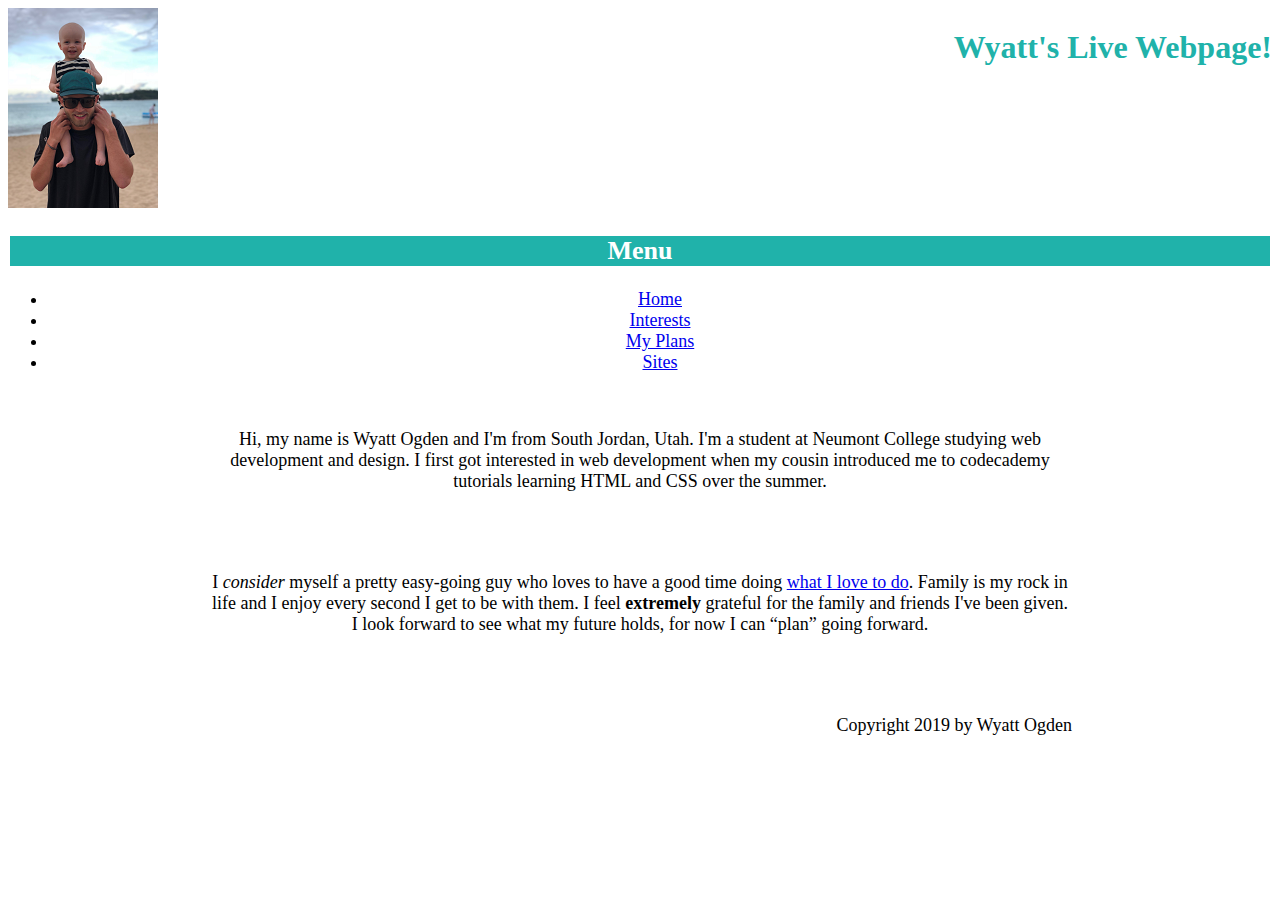
<file: index.html>
<!DOCTYPE html>
<html>
  <head>
    <title>Wyatt's Live Webpage</title>
    <link rel="stylesheet" href="main2.css" type=text/css>
  </head>

  <body>
    
    <h1>Wyatt's Live Webpage!</h1>
      <img src="images/rowen1.png" alt="Rowen and I" />
         <h2>Menu</h2>
           <nav>
            <ul id="main-nav">
              <li><a href="index.html">Home</a></li>
              <li><a href="interests.html">Interests</a></li>
              <li><a href="plan.html">My Plans</a></li>
              <li><a href="sites.html">Sites</a></li>

            </ul>
          </nav>
    
      <section class="background" >
      <p>Hi, my name is Wyatt Ogden and I'm from South Jordan, Utah.  
        I'm a student at Neumont College studying web development and design.
        I first got interested in web development when my cousin introduced me 
        to codecademy tutorials learning HTML and CSS over the summer.</p>
      </section>
      <section>
        <p>I <em>consider</em> myself a pretty easy-going guy who loves to have a good time
          doing <a href="interests.html"> what I love to do</a>. Family is my rock in life
          and I enjoy every second I get to be with them.  I feel <strong>extremely</strong> grateful for the 
          family and friends I've been given.  I look forward to see what my future holds, for now
          I can <q>plan</q> going forward.
        </p>
      

      </ol>
      </section>
      <footer><p>Copyright 2019 by Wyatt Ogden</p></footer>
  </body>
</html>
</file>
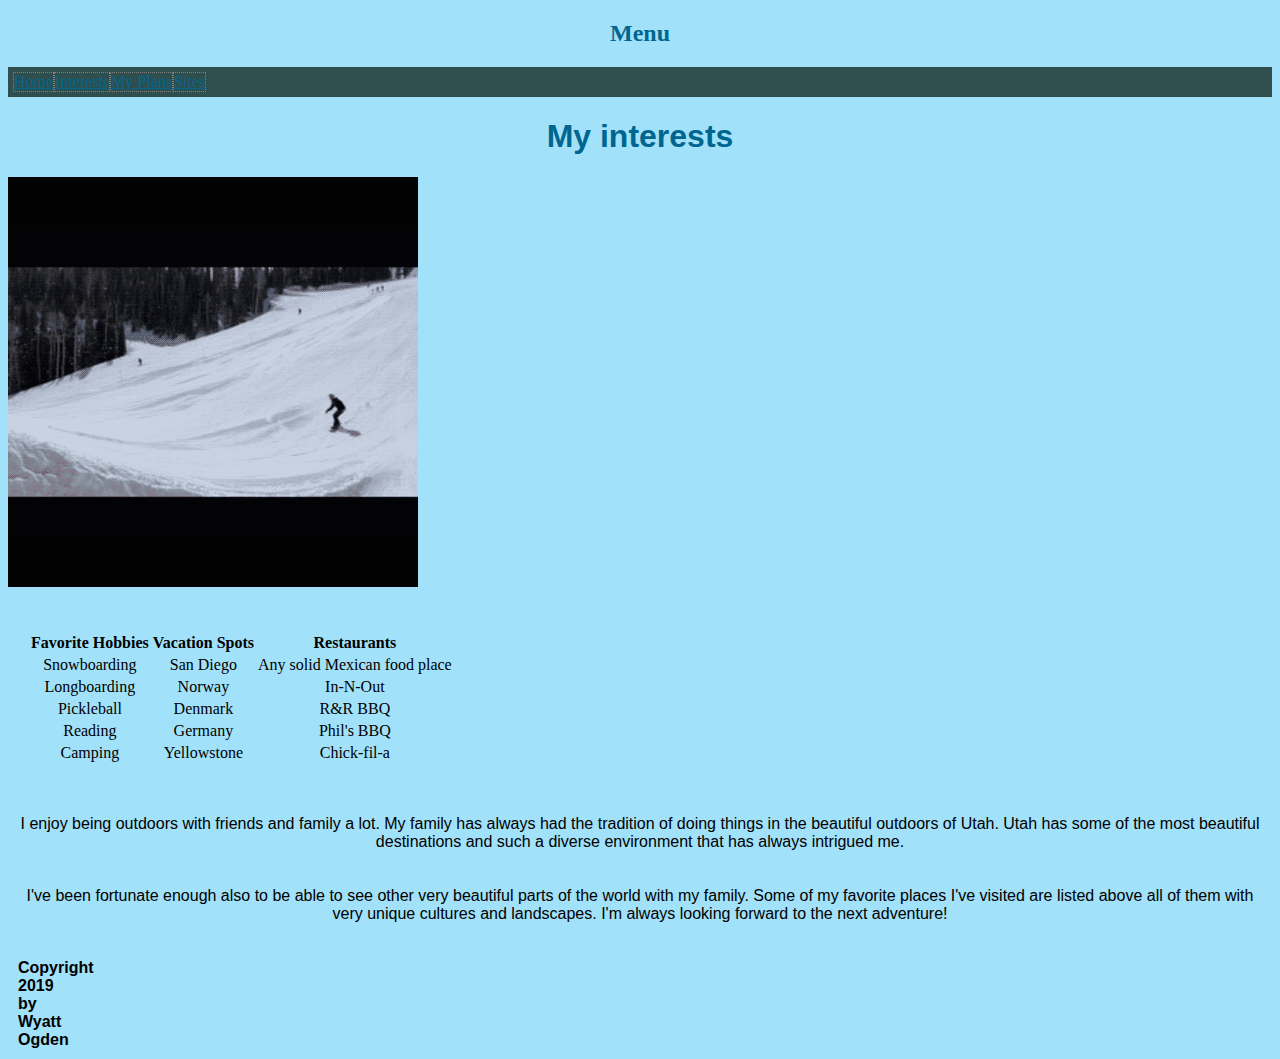
<file: interests.html>
<!DOCTYPE html>
<html>
  
      <link rel="stylesheet" type="text/css" href="main.css"/>
<body>
<h2>Menu</h2>
           <nav>
            <ul id="main-nav">
              <li><a href="index.html">Home</a></li>
              <li><a href="interests.html">Interests</a></li>
              <li><a href="plan.html">My Plans</a></li>
              <li><a href="sites.html">Sites</a></li>          
            </ul>
           </nav>
           <h1>My interests</h1>
            <img class="fly" src="images/myFile.gif"/>
              <table>
                <tr>
                  <th>Favorite Hobbies</th>
                  <th>Vacation Spots</th>
                  <th>Restaurants</th>
                </tr>
                <tr>
                  <td>Snowboarding</td>
                  <td>San Diego</td>
                  <td>Any solid Mexican food place</td>
                </tr>
                <tr>
                  <td>Longboarding</td>
                  <td>Norway</td>
                  <td>In-N-Out</td>
                </tr>
                <tr>
                  <td>Pickleball</td>
                  <td>Denmark</td>
                  <td>R&R BBQ</td>
                </tr>
                <tr>
                  <td>Reading</td>
                  <td>Germany</td>
                  <td>Phil's BBQ</td>
                </tr>
                <tr>
                  <td>Camping</td>
                  <td>Yellowstone</td>
                  <td>Chick-fil-a</td>
                </tr>
              </table>
            <p>I enjoy being outdoors with friends and family a lot.
                My family has always had the tradition of doing things in the beautiful outdoors of Utah.
              Utah has some of the most beautiful destinations and such a diverse environment that has always intrigued me.
            </p>
            <p>I've been fortunate enough also to be able to see other very beautiful parts of the world with my family.
              Some of my favorite places I've visited are listed above all of them with very unique cultures and landscapes.
              I'm always looking forward to the next adventure!
            </p>
          <footer><p>Copyright 2019 by Wyatt Ogden</p></footer>
  </body>
          </html>
</file>
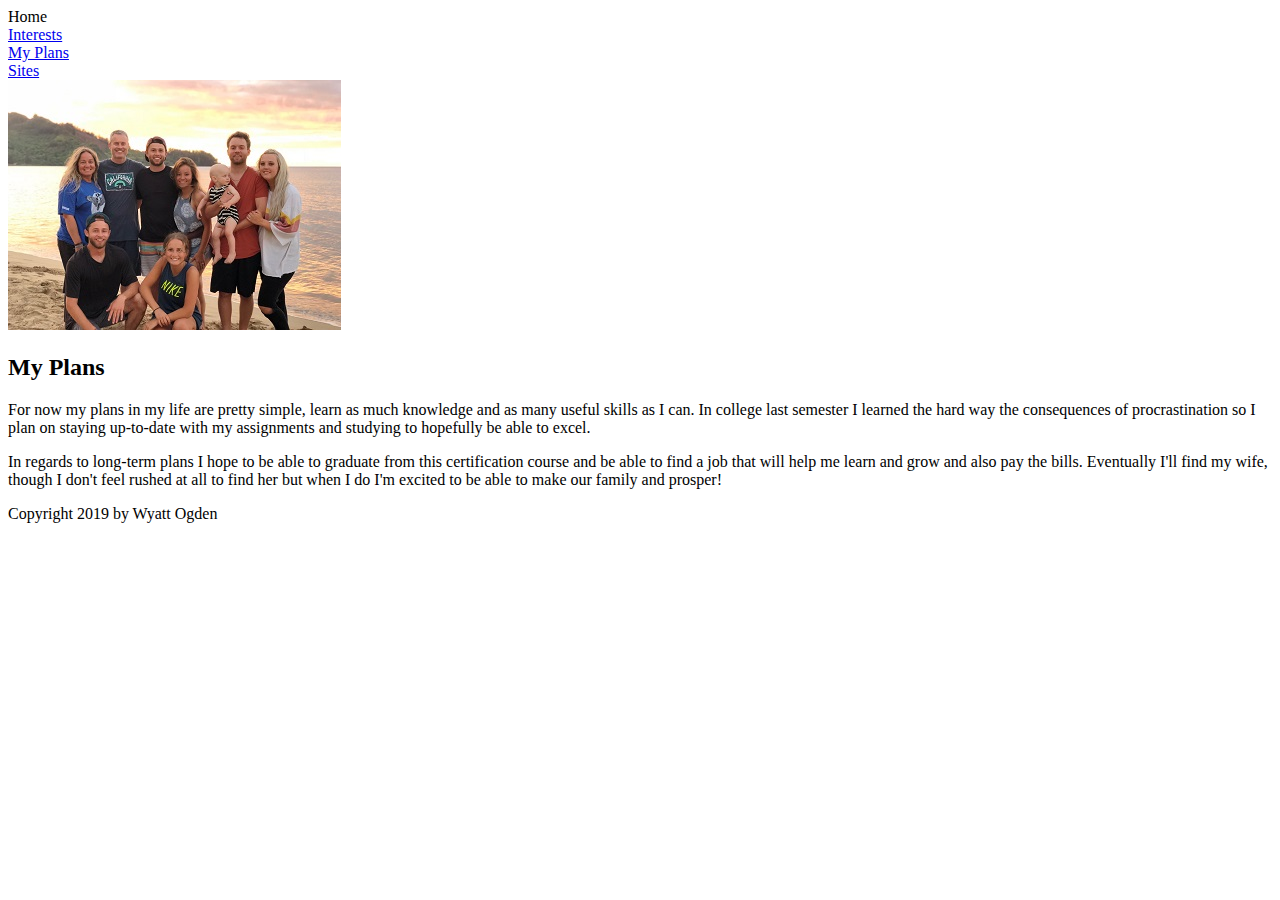
<file: plan.html>
<!DOCTYPE html>
<html>
    <head>
        <title>My Plan</title>
        <link rel="stylesheet" href="main.css" type="text/css />
      </head>
      <body>
<h2>Menu</h2>
           <nav>
            <ul>
              <li><a href="index.html">Home</a></li>
              <li><a href="interests.html">Interests</a></li>
              <li><a href="plan.html">My Plans</a></li>
              <li><a href="sites.html">Sites</a></li>

            </ul>
          </nav>
        <img src="images/img4.jpg" alt="Family in Hawaii"/>
          <h2>My Plans</h2>
              <p>For now my plans in my life are pretty simple, learn as much
                 knowledge and as many useful skills as I can. In college last semester
                 I learned the hard way the consequences of procrastination so I plan on 
                 staying up-to-date with my assignments and studying to hopefully be able to
                 excel.
              </p>
              <p>In regards to long-term plans I hope to be able to graduate from this certification
                course and be able to find a job that will help me learn and grow and also pay the bills.
                Eventually I'll find my wife, though I don't feel rushed at all to find her but when I do 
                I'm excited to be able to make our family and prosper!
              </p>
          <footer><p>Copyright 2019 by Wyatt Ogden</p></footer>
        </body>

          </html>
</file>
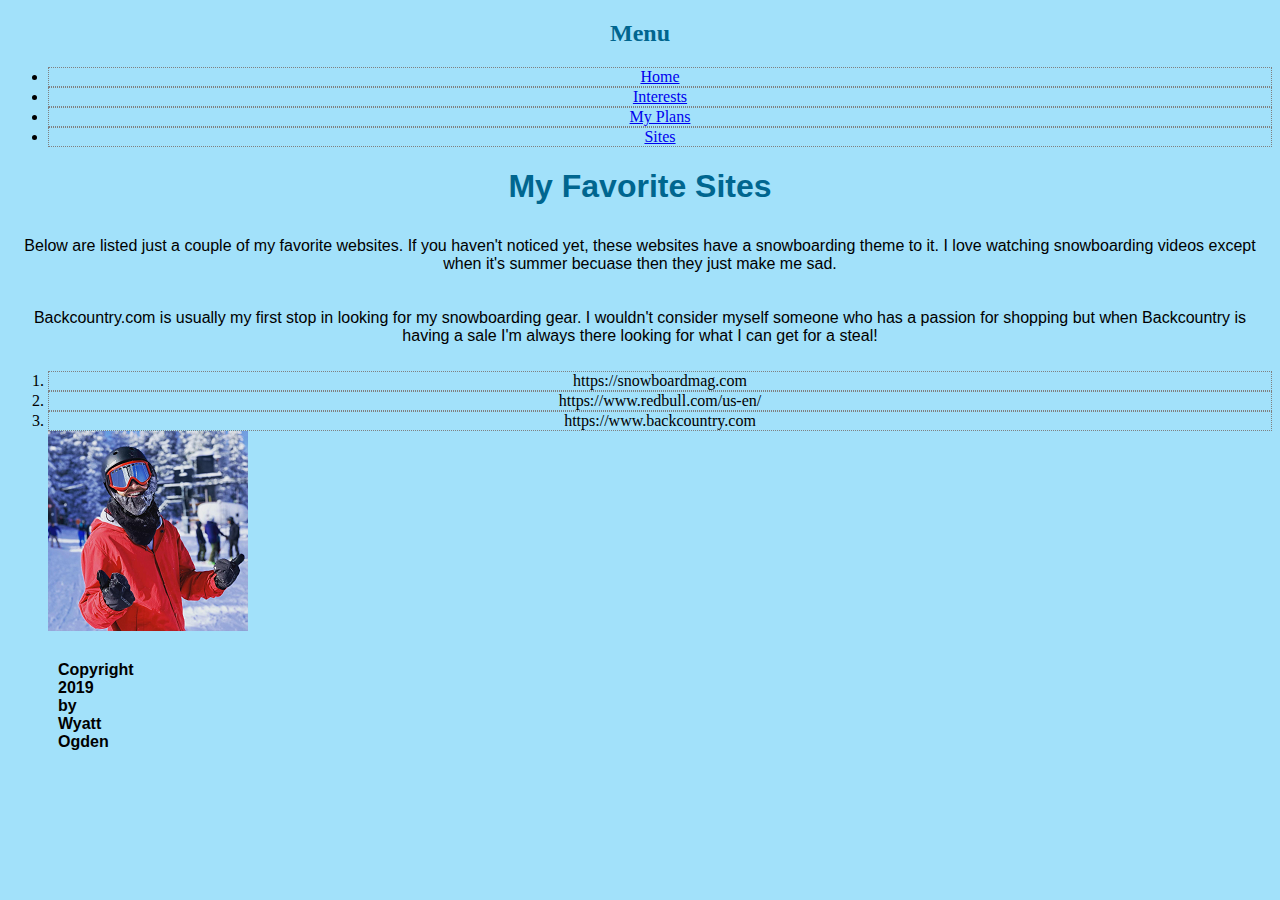
<file: sites.html>
<!DOCTYPE html>
<html>
        <head>
                
                <link rel="stylesheet" href="main.css"/ type=text/css>
              </head>
    <body>
            <h2>Menu</h2>
            <nav>
             <ul>
                <li><a href="index.html">Home</a></li>
               <li><a href="interests.html">Interests</a></li>
               <li><a href="plan.html">My Plans</a></li>
               <li><a href="sites.html">Sites</a></li>
 
             </ul>
           </nav>
      <h1>My Favorite Sites</h1>
        <p>Below are listed just a couple of my favorite websites.
            If you haven't noticed yet, these websites have a snowboarding
            theme to it. I love watching snowboarding videos except when it's summer
            becuase then they just make me sad.
        </p>
        <p>Backcountry.com is usually my first stop in looking for my snowboarding gear.
            I wouldn't consider myself someone who has a passion for shopping but when
            Backcountry is having a sale I'm always there looking for what I can get for a steal!
        </p>
            <ol class="deploy-times">
                <li class="sites">https://snowboardmag.com</li>
                <li class="sites">https://www.redbull.com/us-en/</li>
                <li class="sites">https://www.backcountry.com</li>
                
        <img src="images/img1!.png"/>
            <footer><p>Copyright 2019 by Wyatt Ogden</p></footer>
    </body>


</html>
</file>
<file: main2.css>
p{float: right;
    text-align: center;
    margin: 40px 200px;
    font-family: Georgia;
    font-size: 18px;
}
h1{
    color: lightseagreen;
    float: right;
}
h2{
    font-size: 26px;
    background-color: lightseagreen;
    color: white;
    border: solid 2px;
    text-align: center;
}
li{
    font-size: 18px;
    text-align: center;
}
head,
footer{
    height: 100%;
    width: 100%;
}
body{
    max-width:100%;
    height: auto;
}
.sites{
    
}
.background{
    background-image: img("images/background.jpg");
}
td{
    margin:10px;
    text-align: center;
}
</file>
<file: main.css>
h1{ 
    color: rgb(0, 102, 143); 
    text-align:center;
    font-family: sans-serif
}
li{
    
    text-align:center;
    font-family: Georgia;
    border: dotted 1px gray;
    background-color: rgba(67, 118, 230, 0)
}
.class li{
    margin: 30px 30px;
}
head{
height: 20px;
width: 30px;
}
footer{
    font-weight: bold;
    width: 20px;
    height: 20px;
    text-align: center;
    height: 0 auto;
}
body{
    background-color: rgb(162, 225, 250);
}
p{
    padding: 10px 10px;
    font-family: sans-serif;
    text-align: center;
}
h2{
    text-align: center;
    color: rgb(0, 102, 143);
}
body{
    position: static;
}
tr,
td,
table{
    text-align: center;
    margin: 40px 20px;
}
ul#main-nav{
    display: block;
    text-align: center;
    padding: 5px;
    margin: 0;
    overflow: hidden;
    list-style-type: none;
    background-color:darkslategray;

}
ul#main-nav li{
    float: left;
    color:  rgb(0, 102, 143);
}
ul#main-nav li a{
    display: block;
    text-align: center;
    color: rgb(0, 102, 143);
}
ul#main-nav li a:hover{
    background-color: ;
}
</file>
